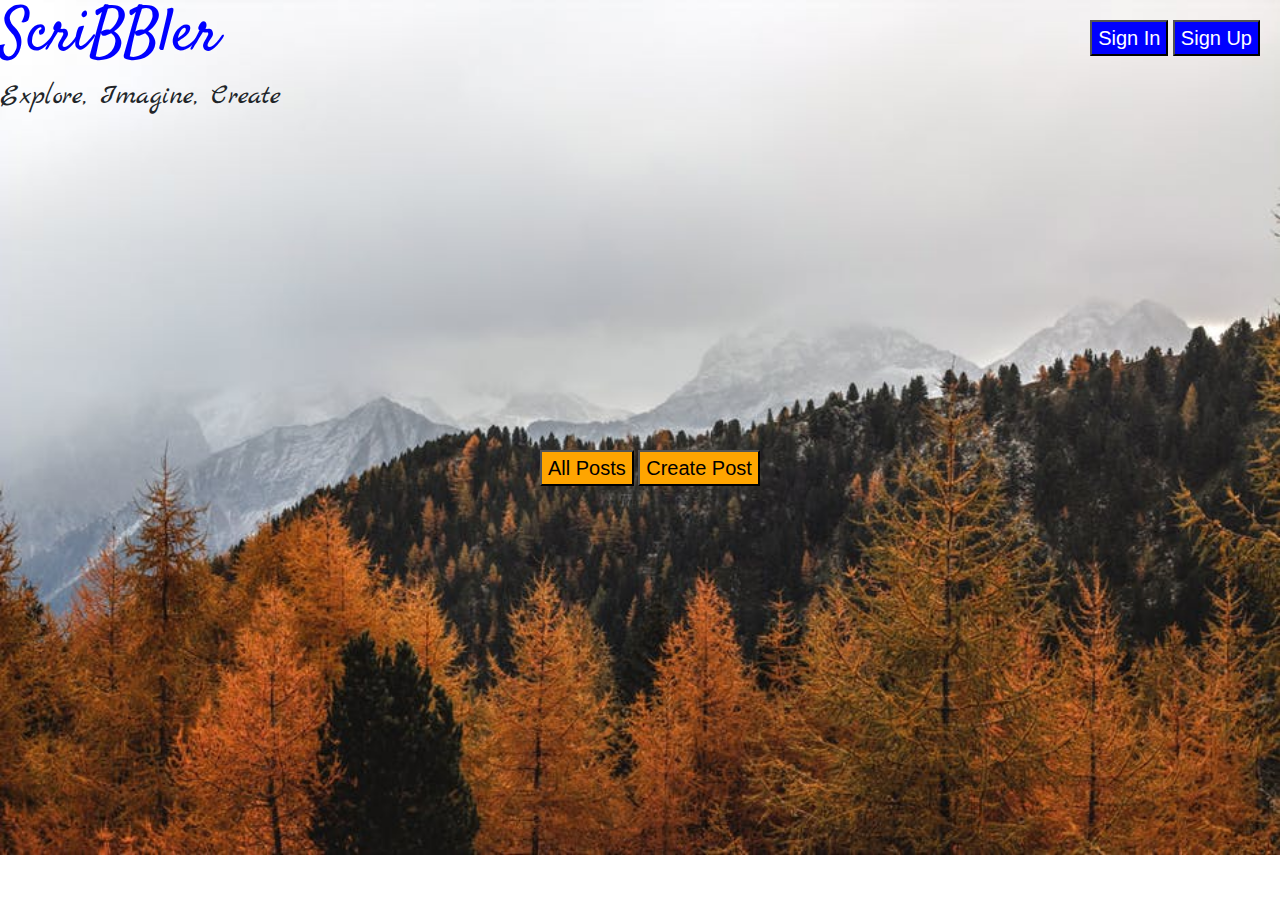
<file: index.html>
<!DOCTYPE html>
<html>

<head>
    <title>Index Page</title>
    <meta charset="utf-8">
    <meta name="viewport" content="width=device-width, initial-scale=1">

    <!-- Importing all the css files -->
    <link rel="Stylesheet" href="./css/index.css">

    <!-- connecting to the remote css files of bootstrap -->

    <link href="https://cdn.jsdelivr.net/npm/bootstrap@5.1.3/dist/css/bootstrap.min.css" rel="stylesheet" integrity="sha384-1BmE4kWBq78iYhFldvKuhfTAU6auU8tT94WrHftjDbrCEXSU1oBoqyl2QvZ6jIW3" crossorigin="anonymous">
    <link rel="stylesheet" href="https://cdn.jsdelivr.net/npm/bootstrap@4.0.0/dist/css/bootstrap.min.css" integrity="sha384-Gn5384xqQ1aoWXA+058RXPxPg6fy4IWvTNh0E263XmFcJlSAwiGgFAW/dAiS6JXm" crossorigin="anonymous">

    
</head>

<body class="container">

   <!-- Header -->
    <div class="heads">
        <div class="heading">
            <h1 id="heading" class="header">ScriBBler</h1>
            <h3 class="header" id="subheading">Explore, Imagine, Create</h3>
        </div>
        <div class="user">
            <button class="button" id="login" type="button" class="btn btn-primary" data-bs-toggle="modal" data-bs-target="#exampleModal">Sign In</button>

             <!-- Sign In Modal -->
                <div class="modal fade" id="exampleModal" tabindex="-1" aria-labelledby="exampleModalLabel" aria-hidden="true">
                    <div class="modal-dialog">
                    <div class="modal-content" >
                        <div class="modal-header" style="justify-content: space-around;">
                        <h5 class="modal-title" id="exampleModalLabel">Welcome Back!</h5>
                        <button type="button" class="btn-close" data-bs-dismiss="modal" aria-label="Close" style="position: absolute; right: 10px;"></button>
                        </div>
                        <div class="modal-body">
                        <form>
                            <div class="mb-3">
                            <label for="exampleInputEmail1" class="form-label">Username</label>
                            <input type="email" class="form-control" id="exampleInputEmail1" placeholder="Enter Username" required>
                            </div>
                            <div class="mb-3">
                            <label for="exampleInputPassword1" class="form-label">Password</label>
                            <input placeholder="Password" type="password" class="form-control" id="exampleInputPassword1" required>
                            </div>
                            
                            <div class="centerclass">
                                <button type="submit" class="createbtn" id="largebtn">Sign In</button>
                                <p class="notamem">Not a Member? <span id="linkModal" data-bs-toggle="modal" data-bs-target="#exampleModeSignUp">Sign Up</span></p>
                            </div>
                        </form>
                        </div>
                        
                    </div>
                    </div>
                </div>    

            <button class="button" id="signup" type="button" class="btn btn-primary" data-bs-toggle="modal" data-bs-target="#exampleModeSignUp">Sign Up</button>

            <!-- Sign Up Modal -->
            <div class="modal fade" id="exampleModeSignUp" tabindex="-1" aria-labelledby="exampleModalLabel" aria-hidden="true">
                <div class="modal-dialog">
                <div class="modal-content" >
                    <div class="modal-header" style="justify-content: space-around;">
                    <h5 class="modal-title" id="exampleModalLabel">Get Started</h5>
                    <button type="button" class="btn-close" data-bs-dismiss="modal" aria-label="Close" style="position: absolute; right: 10px;"></button>
                    </div>
                    <div class="modal-body">
                    <form>
                        <div class="mb-3">
                        <label for="exampleInputName1" class="form-label">Full Name</label>
                        <input type="text" placeholder="Enter full Name" class="form-control" id="exampleInputName1" required>
                        </div>
                        
                        <div class="mb-3">
                        <label for="exampleInputEmail1" class="form-label">Username</label>
                        <input type="email" placeholder="Enter Username" class="form-control" id="exampleInputEmail1" required>
                        </div>
                        
                        <div class="mb-3">
                        <label for="exampleInputPassword1" class="form-label">Password</label>
                        <input placeholder="Enter Password" type="password" class="form-control" id="exampleInputPassword1" required>
                        </div>
                        <div class="mb-3">
                        <label for="exampleInputPassword2" class="form-label">Confirm Password</label>
                        <input placeholder="Confirm Password" type="password" class="form-control" id="exampleInputPassword2" required>
                        </div>
                    
                        <div class="centerclass">
                            <button type="submit" class="createbtn" id="largebtn1">Sign Up</button>
                        </div>
                    </form>
                    </div>
                
                </div>
                </div>
            </div>
        </div>
    </div>

    <!-- all posts and create posts buttons -->
    <div class="post" id="post">
        <button class="trigger" id="pbtn1" onclick="newpost()">All Posts</button>
        <button class="trigger" id="pbtn2" type="button"  data-bs-toggle="modal" data-bs-target="#myModal" >Create Post</button>

        <!-- create post Modal -->
        <div class="modal fade" id="myModal" tabindex="-1" aria-labelledby="exampleModalLabel" aria-hidden="true" >
            <div class="modal-dialog modal-dialog-centered" role="document"  >
            <div class="modal-content" style="width: 750px;">
                <div class="modal-header" style="justify-content: space-around;" >
                    <h5 class="modal-title" id="exampleModalLabel" >Pen Your Posts</h5>
                    <button type="button" class="btn-close" data-bs-dismiss="modal" aria-label="Close" style="position: absolute; right: 10px;"></button>
                </div>
                <div class="modal-body">
                <form>
                    <div class="mb-3">
                        <label for="exampleInputName1" class="form-label">Title:</label>
                        <input type="text" class="form-control" id="titleText" required/>
                    </div>
                    
                    <div class="mb-3">
                        <label for="exampleInputName1" class="form-label"> Content:</label>
                        <input type="text" class="form-control" id="contentText" required/>
                    </div>
                    <div class="centerclass">
                        <button type="submit" class="createbtn">Create</button>
                    </div>
                </form>
                </div>
            
            </div>
            </div>
        </div>
        
        </div>
    </div>

    <!-- importing the javascript files -->
    <script src="./js/index.js"></script>
    <script src="https://cdn.jsdelivr.net/npm/bootstrap@5.1.3/dist/js/bootstrap.bundle.min.js" integrity="sha384-ka7Sk0Gln4gmtz2MlQnikT1wXgYsOg+OMhuP+IlRH9sENBO0LRn5q+8nbTov4+1p" crossorigin="anonymous"></script>

</body>

</html>
</file>
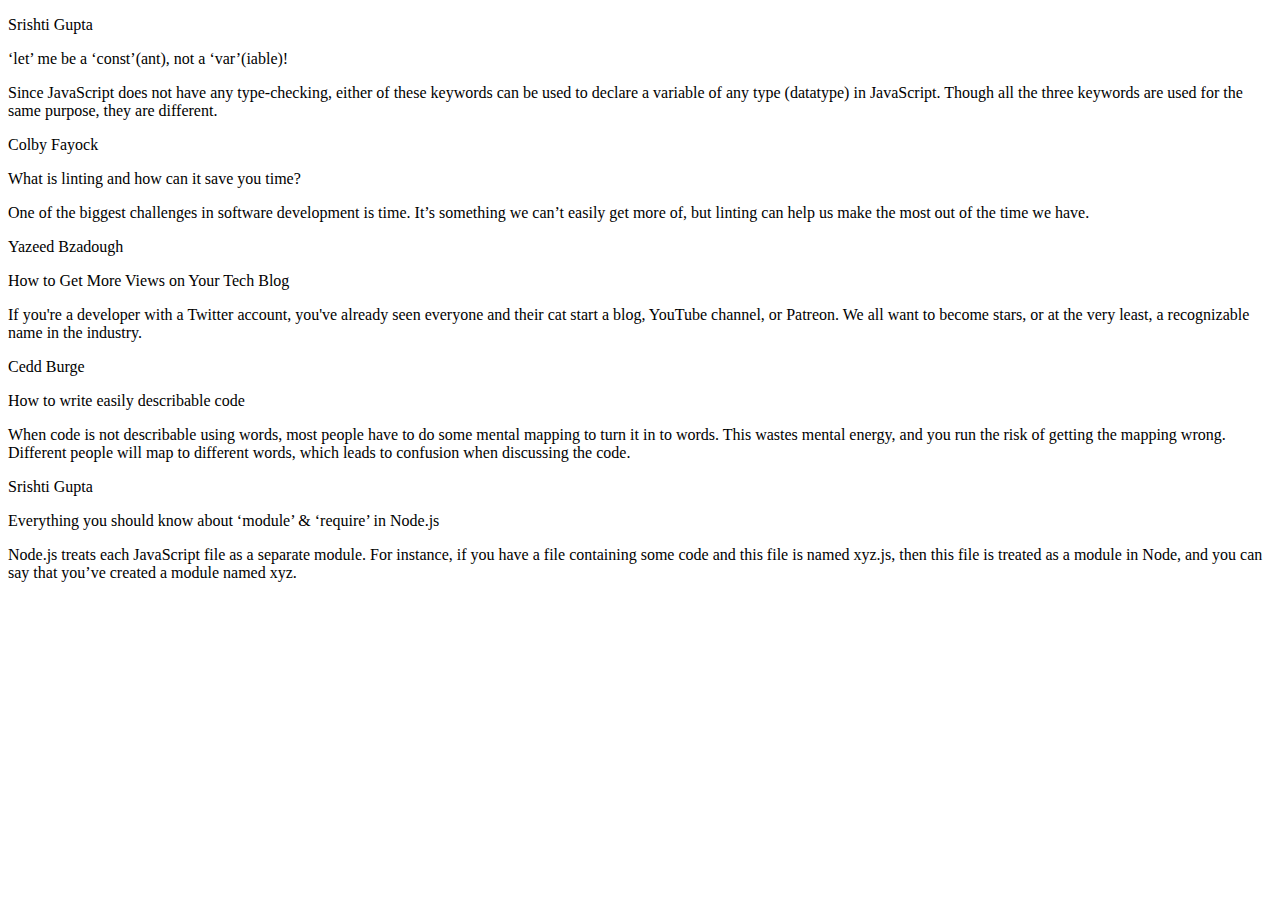
<file: html/postslist.html>
<!DOCTYPE html>
<html>

<head>
    <!-- TODO: Include Font Awesome file here -->
    <!-- TODO: Include Google Fonts file here -->
</head>

<body>
    <!-- TODO: Include code for header here -->

    <!-- ATTENTION: The HTML code for the list of posts has been given to you. You can feel free to add/delete/modify this code. You need to write the proper CSS and JavaScript code corresponding to this page so that the result looks like the screenshots given to you in the Project Statement. -->

    <!-- list of all posts starts here -->
    <div>

        <!-- post 1 starts here -->
        <div>
            <div>
                <p>Srishti Gupta</p>
            </div>

            <div>
                <div>
                    <p>‘let’ me be a ‘const’(ant), not a ‘var’(iable)!</p>
                    <span>
                        <!-- TODO: Include Font Awesome icon for delete icon here -->
                    </span>
                </div>
                <p>Since JavaScript does not have any type-checking, either of these keywords can be used to declare a variable of any type (datatype) in JavaScript. Though all the three keywords are used for the same purpose, they are different.</p>
                <span>
                    <!-- TODO: Include Font Awesome icon for horizontal ellipsis icon here -->
                </span>
            </div>
        </div>
        <!-- post 1 ends here -->

        <!-- post 2 starts here -->
        <div>
            <div>
                <p>Colby Fayock</p>
            </div>

            <div>
                <div>
                    <p>What is linting and how can it save you time?</p>
                    <span>
                        <!-- TODO: Include Font Awesome icon for delete icon here -->
                    </span>
                </div>
                <p>One of the biggest challenges in software development is time. It’s something we can’t easily get more of, but linting can help us make the most out of the time we have.</p>
                <span>
                    <!-- TODO: Include Font Awesome icon for horizontal ellipsis icon here -->
                </span>
            </div>
        </div>
        <!-- post 2 ends here -->

        <!-- post 3 starts here -->
        <div>
            <div>
                <p>Yazeed Bzadough</p>
            </div>

            <div>
                <div>
                    <p>How to Get More Views on Your Tech Blog</p>
                    <span>
                        <!-- TODO: Include Font Awesome icon for delete icon here -->
                    </span>
                </div>
                <p>If you're a developer with a Twitter account, you've already seen everyone and their cat start a blog, YouTube channel, or Patreon. We all want to become stars, or at the very least, a recognizable name in the industry.</p>
                <span>
                    <!-- TODO: Include Font Awesome icon for horizontal ellipsis icon here -->
                </span>
            </div>
        </div>
        <!-- post 3 ends here -->

        <!-- post 4 starts here -->
        <div>
            <div>
                <p>Cedd Burge</p>
            </div>

            <div>
                <div>
                    <p>How to write easily describable code</p>
                    <span>
                        <!-- TODO: Include Font Awesome icon for delete icon here -->
                    </span>
                </div>
                <p>When code is not describable using words, most people have to do some mental mapping to turn it in to words. This wastes mental energy, and you run the risk of getting the mapping wrong. Different people will map to different words, which
                    leads to confusion when discussing the code.</p>
                <span>
                    <!-- TODO: Include Font Awesome icon for horizontal ellipsis icon here -->
                </span>
            </div>
        </div>
        <!-- post 4 ends here -->

        <!-- post 5 starts here -->
        <div>
            <div>
                <p>Srishti Gupta</p>
            </div>

            <div>
                <div>
                    <p>Everything you should know about ‘module’ & ‘require’ in Node.js</p>
                    <span>
                        <!-- TODO: Include Font Awesome icon for delete icon here -->
                    </span>
                </div>
                <p>Node.js treats each JavaScript file as a separate module. For instance, if you have a file containing some code and this file is named xyz.js, then this file is treated as a module in Node, and you can say that you’ve created a module
                    named xyz.</p>
                <span>
                    <!-- TODO: Include Font Awesome icon for horizontal ellipsis icon here -->
                </span>
            </div>
        </div>
        <!-- post 5 ends here -->

        <!-- TODO: Write code for delete post modal here -->

    </div>
    <!-- list of all posts ends here -->
</body>

</html>
</file>
<file: css/index.css>
@import url('https://fonts.googleapis.com/css2?family=Dongle&family=Marck+Script&family=Neonderthaw&family=Satisfy&display=swap');
/* font-family: 'Dongle', sans-serif;
font-family: 'Marck Script', cursive;
font-family: 'Neonderthaw', cursive;
font-family: 'Satisfy', cursive; */

.container{
    background-image: url('../images/background.jpg');
    background-repeat: no-repeat;
    background-attachment: fixed;
    position: center center;
    margin: 0;
    background-size: 100% ;
    
    
 } 

.heads{
    display: flex;
    
}

.heading{
    margin-top: 0;
    position: absolute;
    left: 0;   
}
#heading{
    font-family: 'Satisfy', cursive;
    color: blue;
    font-size: 60px;
    margin-top: 0;
    word-wrap: break-word;
}

#subheading{
    font-family: 'Marck Script', cursive;
    margin-top: 0;
    
}

.user{
    margin-top: 20px;
    position: absolute;
    top: 0;
    right: 20px;

}
.button{
    background-color: blue;
    color: white;
    font-size: 20px;
}

#post{
    position:absolute;
    top:50%;
    left:50%;
    margin-left:-100px;
}
.trigger{
    font-size: 20px;
    background-color: orange;
}

#titleText{
    height: 30px;
    width: 500px;
}

#contentText{
    height: 500px;
    width: 700px;
}

.centerclass{
    text-align: center;
    
}

.createbtn{
    background-color: green;
    color: white;
    align-content: center;
    margin: auto;
}

#largebtn{
    width: 400px;
    height: 40px;
}

#largebtn1{
    width: 400px;
    height: 40px;
}

.notamem{
    margin-top: 20px;
}

#linkModal{
    color: blue;
    text-decoration: underline;
    cursor: pointer;
}
</file>
